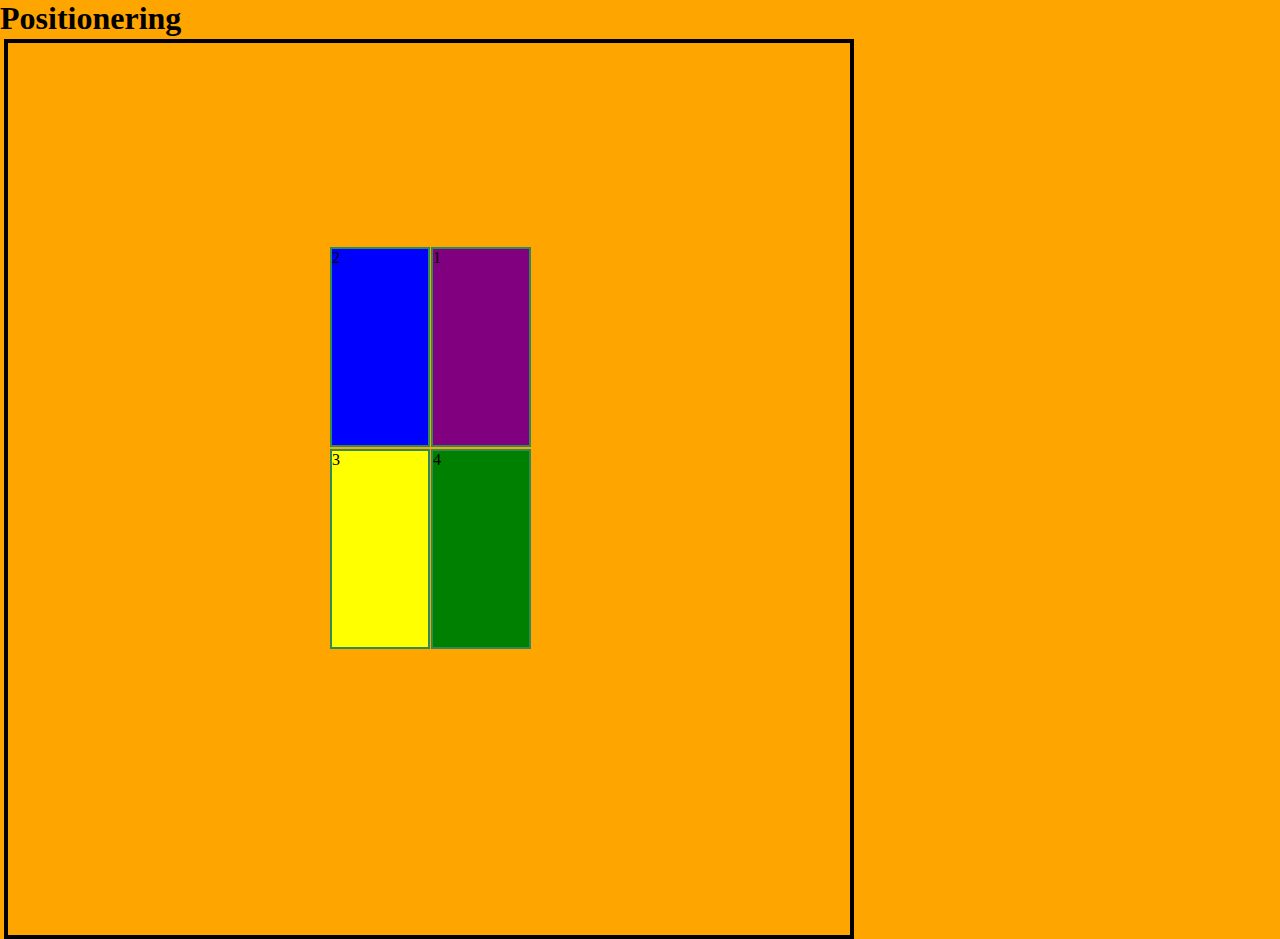
<file: index2.html>
<!DOCTYPE html>
<html lang="en">
  <head>
    <meta charset="UTF-8" />
    <meta name="viewport" content="width=device-width, initial-scale=1.0" />
    <meta http-equiv="X-UA-Compatible" content="ie=edge" />
    <title>Positionering</title>
    <link rel="stylesheet" href="style2.css" />
  </head>
  <body>
    <h1>Positionering</h1>

    <div id="parent2">
      <div id="parent">
        <div id="id-1">1</div>
        <div id="id-2">2</div>
        <div id="id-3">3</div>
        <div id="id-4">4</div>
      </div>
    </div>
  </body>
</html>
</file>
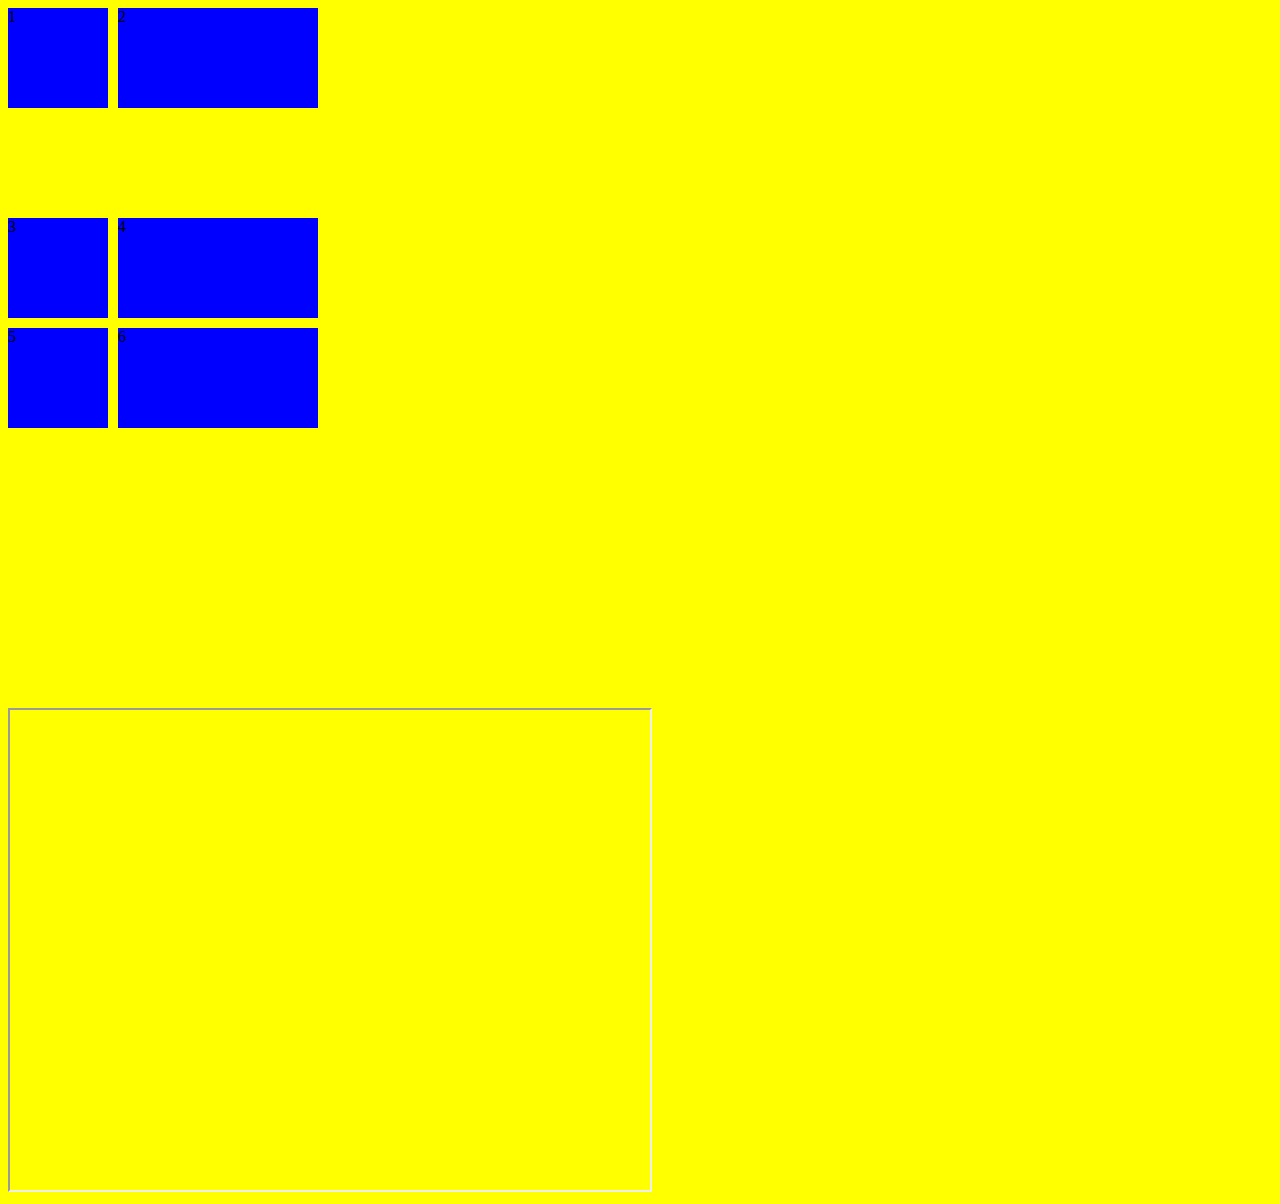
<file: index6.html>
<!DOCTYPE html>
<html lang="en">
  <head>
    <meta charset="UTF-8" />
    <meta name="viewport" content="width=device-width, initial-scale=1.0" />
    <meta http-equiv="X-UA-Compatible" content="ie=edge" />
    <title>Document</title>
    <link rel="stylesheet" href="style6.css" />
    <link
      rel="stylesheet"
      href="https://cdnjs.cloudflare.com/ajax/libs/animate.css/3.7.2/animate.min.css"
    />
  </head>
  <body>
    <div class="gridContainer">
      <div class="griditems">1</div>
      <div class="griditems">2</div>
      <div class="griditems animated infinite bounce delay-2s">3</div>
      <div class="griditems animated infinite bounce delay-2s">4</div>
      <div class="griditems animated infinite bounce delay-2s">5</div>
      <div class="griditems animated infinite bounce delay-2s">6</div>
    </div>

    <iframe
      src="https://www.google.com/maps/d/u/0/embed?mid=1TBRXu7u5VbfGQTzecQgnSMZmnLLvPNJP"
      width="640"
      height="480"
    ></iframe>
  </body>
</html>
</file>
<file: style2.css>
* {
  box-sizing: border-box;
  margin: 0;
  padding: 0;
}

body {
  background-color: orange;
}

#parent2 {
  border: 3px;
}

#parent {
  border: 4px solid black;
  height: 900px;
  width: 850px;
}

div {
  border: 2px solid seagreen;
  height: 200px;
  width: 100px;
  margin: 2px;
}

#id-1 {
  background: purple;
  position: relative;
  left: 50%;
  top: 202px;
}

#id-2 {
  background: blue;
  position: relative;
  left: 320px;
}

#id-3 {
  background: yellow;
  position: relative;
  left: 320px;
}

#id-4 {
  background: green;
  position: relative;
  bottom: 202px;
  left: 421px;
}
</file>
<file: style6.css>
body {
  background: yellow;
}

.gridContainer {
  height: 700px;
  display: grid;
  grid-template-columns: 100px 200px;
  grid-template-rows: 200px 100px 300px;
  grid-gap: 10px;
}

.griditems {
  background: blue;
  height: 100px;
}
</file>
